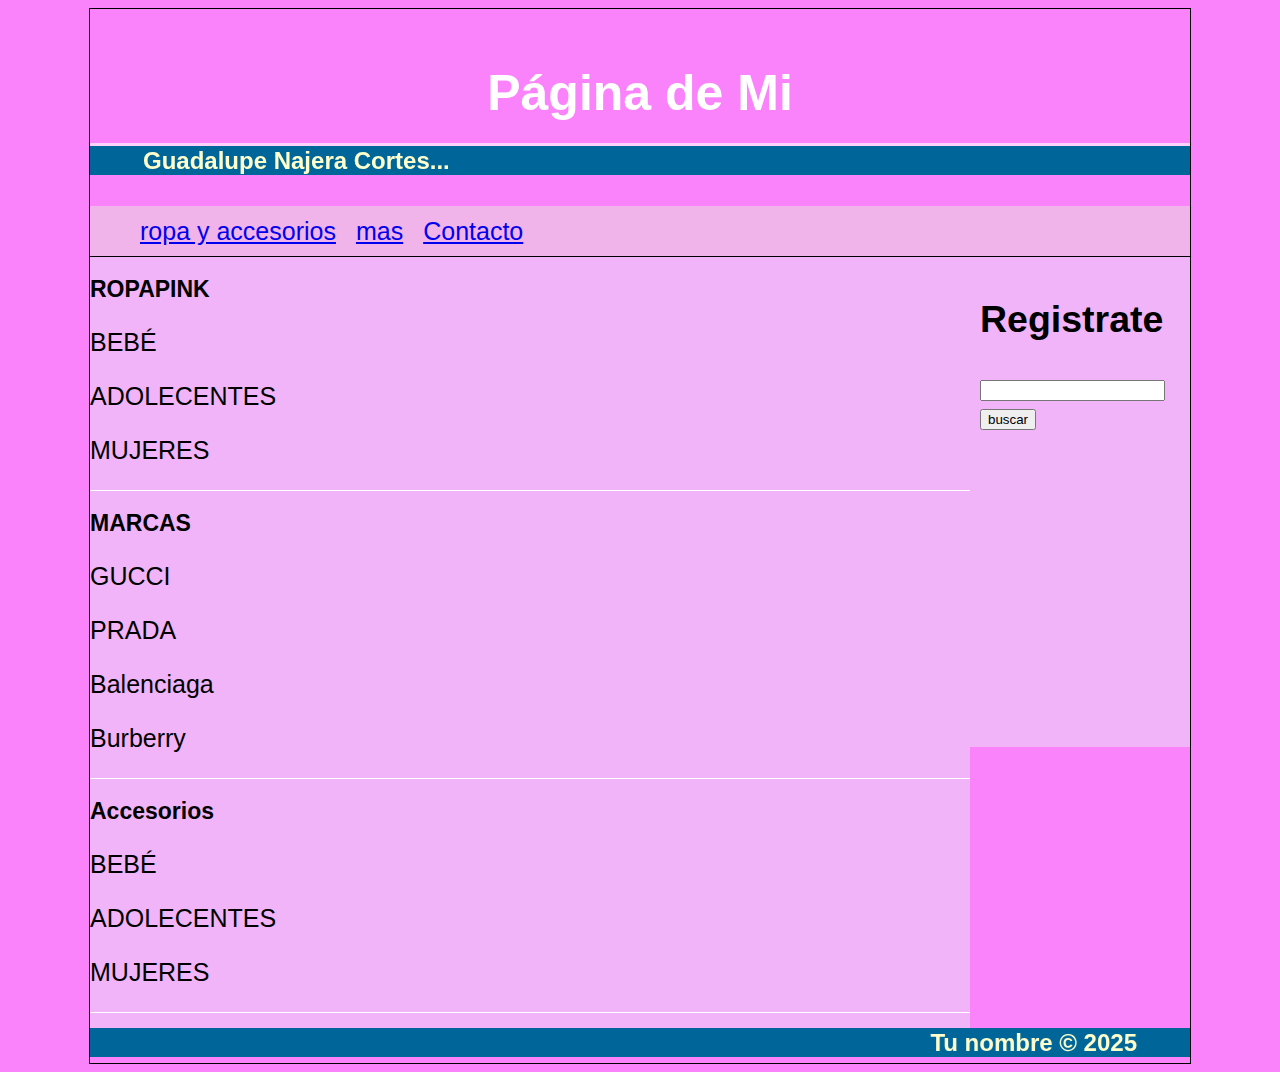
<file: index.html>
<!DOCTYPE html>
<html>
    <head>
<meta charset="utf-8"/>
<meta name="viewport" content="width=device-width,initial-scale=1.0"/>
<title> Adaptavivo</title>
<link rel="stylesheet" href="Estilos1.css">
</head>
<body>
    <head>
        <meta charset="utf-8"/>
        <meta name="viewport" content="width=device-width, initial-scale=1.0">
    </head>
</body>
        <meta charset="utf-8"/>
        <title>Página de Yo</title>
        <link rel="stylesheet" href="Estilos1.css"/>
    </head>
    <body>
        <div class="resolucion">
            
        </div>

        <div id="Container">

            <header>
                <h1>Página de Mi</h1>
            </header>
<marquee bgcolor="#006699" behavior="alternate" direction="right">
<b><font color="#FFFFCC" size="5">Guadalupe Najera Cortes... </font></b>
</marquee>
            <nav>
                <ul>
                    <li>
                        <a href="index4.html">
                            ropa y accesorios
                        </a>
                    </li>
                    <li>
                        <a href="index2.html">
                          mas
                        </a>
                    </li>
                    <li>
                        <a href="index3.html">
                            Contacto
                        </a>
                    </li>
                </ul>
            </nav>

            <div class="clearfix"></div>

            <section id="content">               

                <article class="article">
                    <h2>ROPAPINK</h2>
                    <p>BEBÉ </p>
                    <P>ADOLECENTES</P>
                    <P>MUJERES</P>
                </article>
<!--En esta parte puse sobre lo que voy hacer ,mi practica va atrar de ropa para mujeres-->
                <article class="article">
                    <h2>MARCAS</h2>
                    <p>GUCCI</p>
                    <P>PRADA</P>
                    <P>Balenciaga</P>
                    <P>Burberry</P>
                </article>
<!--En esta puse las marcas que hay de ropa -->
                <article class="article">
                    <h2>Accesorios</h2>
                    <p>BEBÉ</p>
                    <P>ADOLECENTES</P>
                    <p>MUJERES</p>
                  </article>
<!--y en esta puse sobre datos personales-->

            </section> 

            <aside>

                <h2>Registrate</h2>
                <form>
                    <input type="text">
                    <input type="submit" value="buscar"/>  
                </form>

            </aside>
            
            <div class="clearfix"></div>

            <footer>
                <marquee bgcolor="#006699" behavior="alternate" direction="left">
<b><font color="#FFFFCC" size="5">Tu nombre &copy; 2025 </font></b>
</marquee>
            </footer>
        </div>



    </body>
</html>
</file>
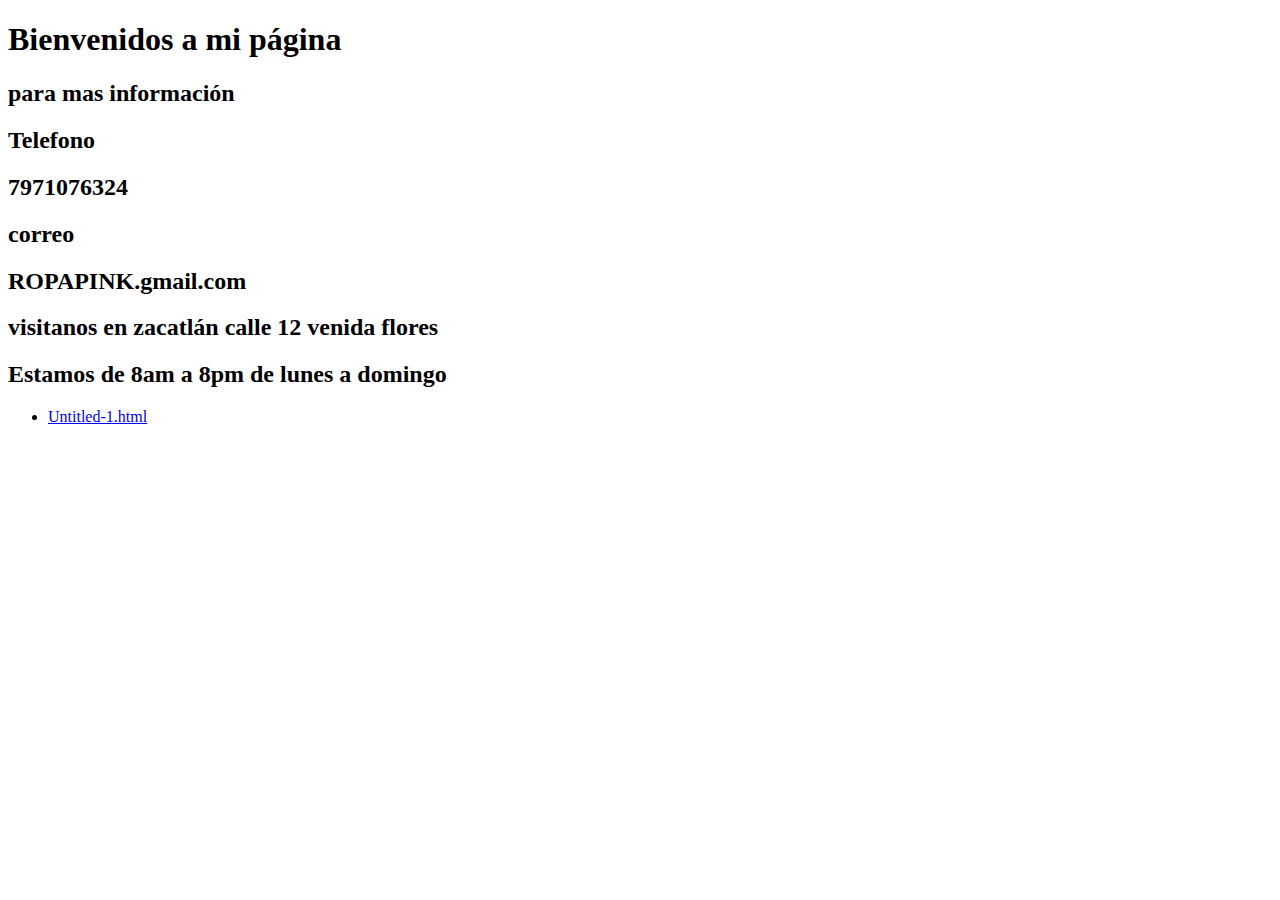
<file: index2.html>
<!DOCTYPE html>
<html lang="en">
<head>
    <meta charset="UTF-8">
    <meta http-equiv="X-UA-Compatible" content="IE=edge">
    <meta name="viewport" content="width=device-width, initial-scale=1.0">
    <title>Document</title>
</head>
<body>
    <h1>Bienvenidos a mi página</h1>
    <h2> para mas información<nav></nav> </h2>
    <h2> Telefono<nav></nav> </h2>
    <h2> 7971076324<nav></nav> </h2>
    <h2> correo <nav></nav> </h2>
    <h2> ROPAPINK.gmail.com <nav></nav> </h2>
    <h2> visitanos en zacatlán calle 12 venida flores<nav></nav> </h2>
    <h2> Estamos de 8am a 8pm de lunes a domingo<nav></nav> </h2>
    <ul>
        
            <li>  <a href="Untitled-1.html">Untitled-1.html</a>    </li>
            
    </ul>
</body>
</html>
</file>
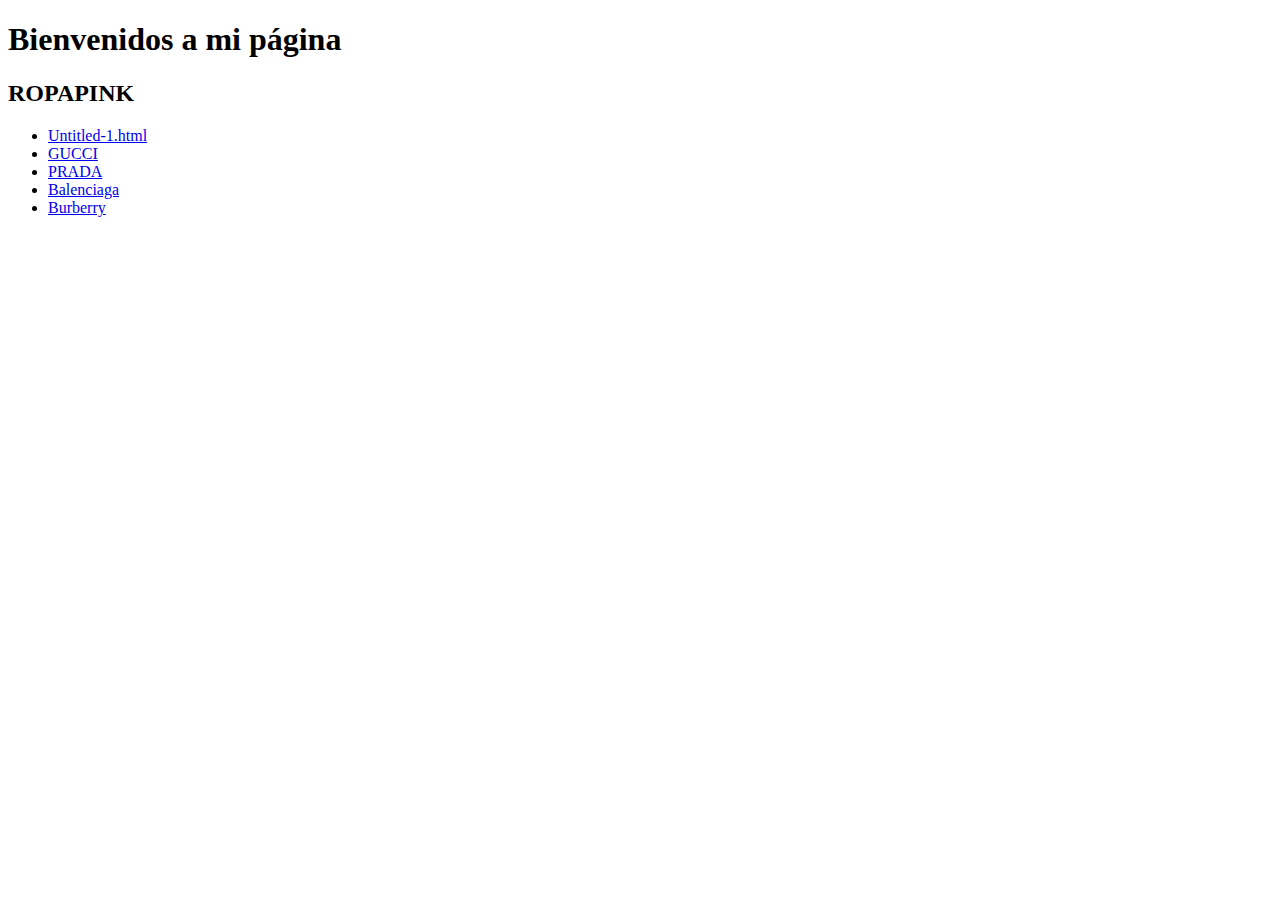
<file: index3.html>
<!DOCTYPE html>
<html lang="en">
<head>
    <meta charset="UTF-8">
    <meta http-equiv="X-UA-Compatible" content="IE=edge">
    <meta name="viewport" content="width=device-width, initial-scale=1.0">
    <title>Document</title>
</head>
<body>
    <h1>Bienvenidos a mi página</h1>
    <h2> ROPAPINK  </h2>
    <ul>
        
            <li>  <a href="Untitled-1.html">Untitled-1.html</a>    </li>
            <li>  <a href="https://www.gucci.com/es/es/ca/children/baby/girls-0-36m-c-children-baby-girls-0-36m?srsltid=AfmBOook6SbVaYhVQjY0pjDbl58k_DauY5CDyteMNlmyhpRtxAl5zWHB">GUCCI</a> </li>
            <li>  <a href="https://www.prada.com/us/es/p/bolsa-de-bebe-prada-re-nylon/1BG102_RV44_F0002_V_OOO">PRADA</a> </li>
            <li>  <a href="https://www.balenciaga.com/es-es/mujer/ropa/kids-ready-to-wear?srsltid=AfmBOorkfnF-29VHNtFFkVdNRCOZU56Fe2EnJZYx4qOpRGn0i008l6Ld">Balenciaga</a> </li>
            <li>  <a href="https://es.burberry.com/l/ropa-bebe/">Burberry</a> </li>
    </ul>
</body>
</html>
</file>
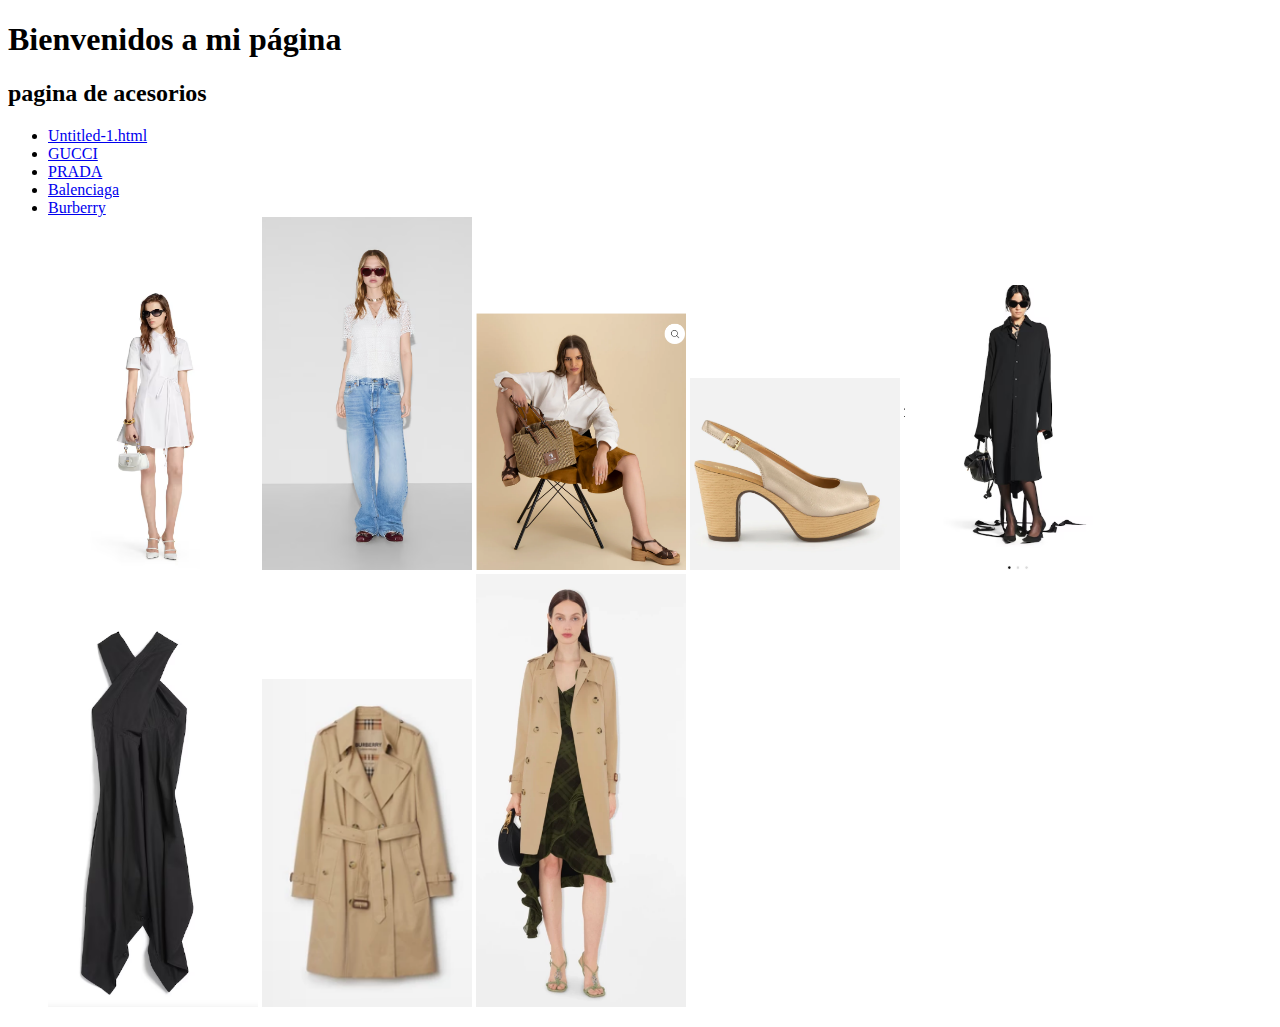
<file: index4.html>
<!DOCTYPE html>
<html lang="en">
<head>
    <meta charset="UTF-8">
    <meta http-equiv="X-UA-Compatible" content="IE=edge">
    <meta name="viewport" content="width=device-width, initial-scale=1.0">
    <title>Document</title>
</head>
<body>
    <h1>Bienvenidos a mi página</h1>
    <h2> pagina de acesorios </h2>
    <ul>
        
            <li>  <a href="Untitled-1.html">Untitled-1.html</a>    </li>
            <li>  <a href="https://www.gucci.com/es/es/ca/whats-new/new-in/this-week-women-c-new-women?srsltid=AfmBOory5ScYOc2yxX12f9vG5I2xmwHwtMzENWa_Sx5hK6EmPFeAu0zO"> GUCCI</a>    </li>
            <li>  <a href="https://prada.mx/?srsltid=AfmBOop05C_VKaPx34-RldH6WzPQnOVV0fqYX7B5wjiwOyf4G-oy11Af">PRADA</a>    </li>
            <li>  <a href="https://www.balenciaga.com/es-es/mujer/ropa?srsltid=AfmBOooR-QPdST85RcQUgoqoZkSCyeMfNRk8DTE8lrHhxvzlGWGtsLVk">Balenciaga</a>    </li>
            <li>  <a href="https://es.burberry.com/mujer-ropa/">Burberry</a> </li>
            <img width="210" src="Gucci.PNG" />
            <img width="210" src="Gucci2.PNG" />
            <img width="210" src="PRADA.PNG" />
            <img width="210" src="Prada1.PNG"/>
            <img width="210" src="Balenciaga.PNG"/>
            <img width="210" src="Balenciaga1.PNG"/>
            <img width="210" src="Burberry.PNG"/>
            <img width="210" src="Burberry1.PNG"/>
    </ul>
</body>
</html>
</file>
<file: Estilos1.css>
head{
    max-width: 100%;
    padding: 0px;
    margin : 0px;
}

body{
    background: rgb(250, 130, 250);
    font-family: Arial, Helvetica, sans-serif;
}
/*En esto solo cambie colores*/
#Container{
width: 1100px;
margin:  0px auto;
border: 1px solid black;
}

header{
    background: rgb(rgb(255, 0, 255), rgb(247, 0, 255), rgb(255, 0, 234));
    height: 100px;
    width: 100%;
    text-align:  center;
    line-height: 100px;
    color: rgb(255, 255, 255);
    border-bottom: 3px solid rgba(255, 255, 255, 0.652);
}
/*En esto solo cambie colores*/
nav {
    background: rgb(241, 180, 234);
    height: 50px;
    border-bottom: 1px solid black;
}
/*En esto solo cambie colores*/
nav ul li{
    float: left;
    list-style: none;
    margin: 10px;
    line-height: 30px;
}
/*En esto solo cambie colores*/
.clearfix{
    clear: both;
}

#content{
    float: left;
  width: 80%;
  background: rgb(241, 180, 248);
  min-height: 470px;
}
/*En esto solo cambie colores*/
aside{
    float: left;
    width:  calc(20% - 20px);
    background: rgb(241, 180, 248);
    min-height: 470px;
    padding: 10px;
}
/*En esto solo cambie colores*/
.article{ss
    color: white;
    margin-top: 15px;
    margin-bottom: 15px;
    border-bottom: 1px solid white;

}

.article h2{
    font-size: 23px;
}

/*responsivo-para-pantalla-pequeña*/
@media (max-width: 768px) {
  header {
    font-size: 20px;
    padding: 15px;
  }
  .letreros h1 {
  font-size: 20px;
  }
  .gallery-item{
   width: 90%;
  }
  }
  /*adaptivo-para-pantalla-pequña*/
@media (max-width: 768px) {
  body {
    font-size: 14px;
  }
  .main-content {
    width: 100%;
    float: none; 
  }
}

  @media (min-width: 1024px) {
    body {
      font-size: 25px;
    }
    .main-content {
      width: 100%;
      float: none; 
    }
  }
</file>
